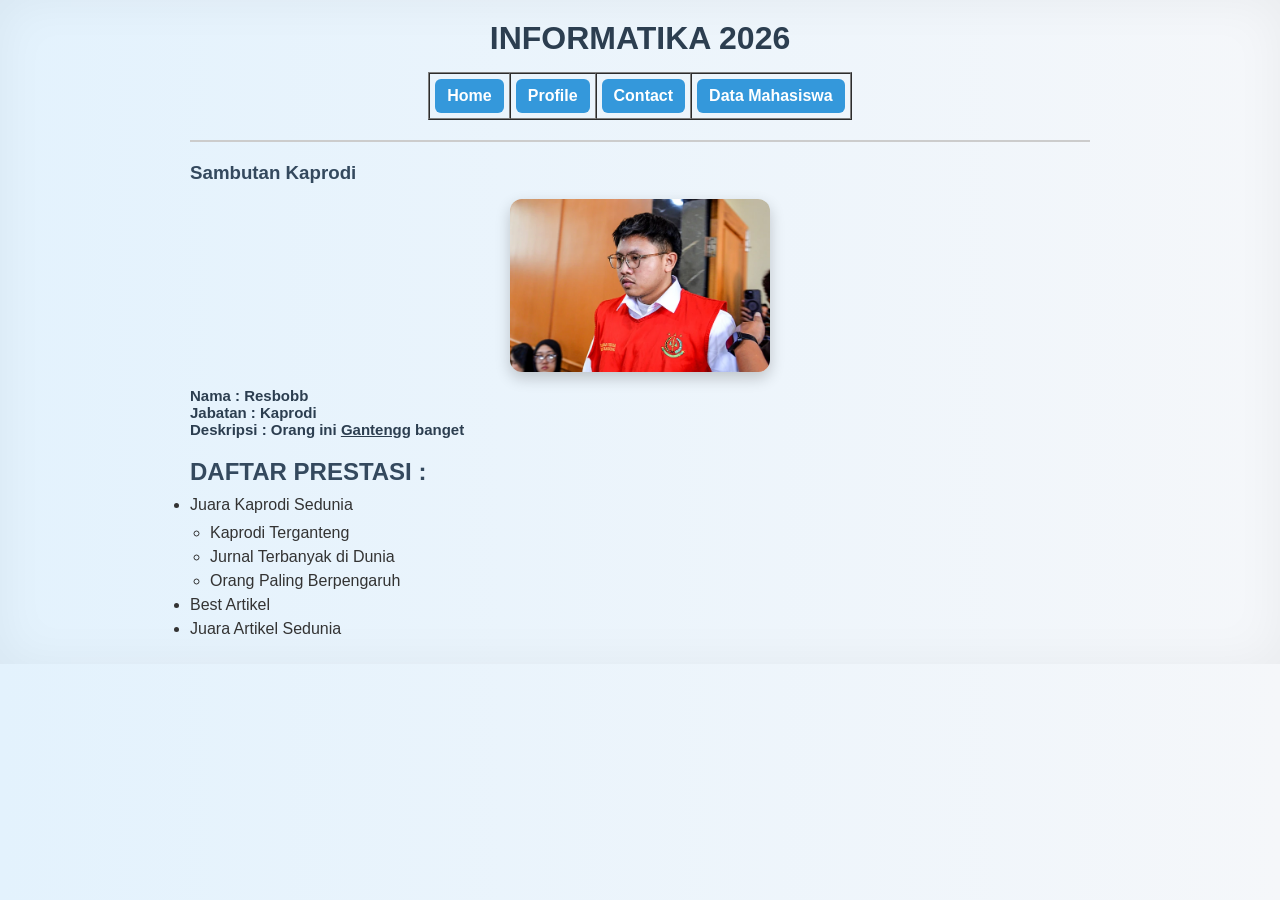
<file: index.html>
<!DOCTYPE html>
<html>
    <head>
        <meta charset="UTF-8">
        <title>
            INFORMATIKA 2026
        </title>
        <link rel="stylesheet" href="image/asets/style.css">
    </head>
    <body>
        <h1>INFORMATIKA 2026</h1>
        <table border="1" cellspacing="0" cellpadding="10"px>
            <tr>
                <td><a href="index.html">Home</a></td>
                <td><a href="profile.html">Profile</a></td>
                <td><a href="contact.html">Contact</a></td>
                <td><a href="mahasiswa.html">Data Mahasiswa</a></td>
            </tr>
        </table>

        <hr/>
        <h3>Sambutan Kaprodi</h3>
        <img src="image/resbob.jpg" width="500px" />
        <p>
            <b>Nama    : Resbobb <br>
            Jabatan : Kaprodi <br>
            Deskripsi : Orang ini <u>Gantengg</u> banget </b>
        </p>

        <h2>DAFTAR PRESTASI :</h2>
        <ul>
            <li>Juara Kaprodi Sedunia</li>
            <ul>
                <li>Kaprodi Terganteng</li>
                <li>Jurnal Terbanyak di Dunia</li>
                <li>Orang Paling Berpengaruh</li>
            </ul>
            <li>Best Artikel</li>
            <li>Juara Artikel Sedunia</li>
        </ul>

    </body>
</html>
</file>
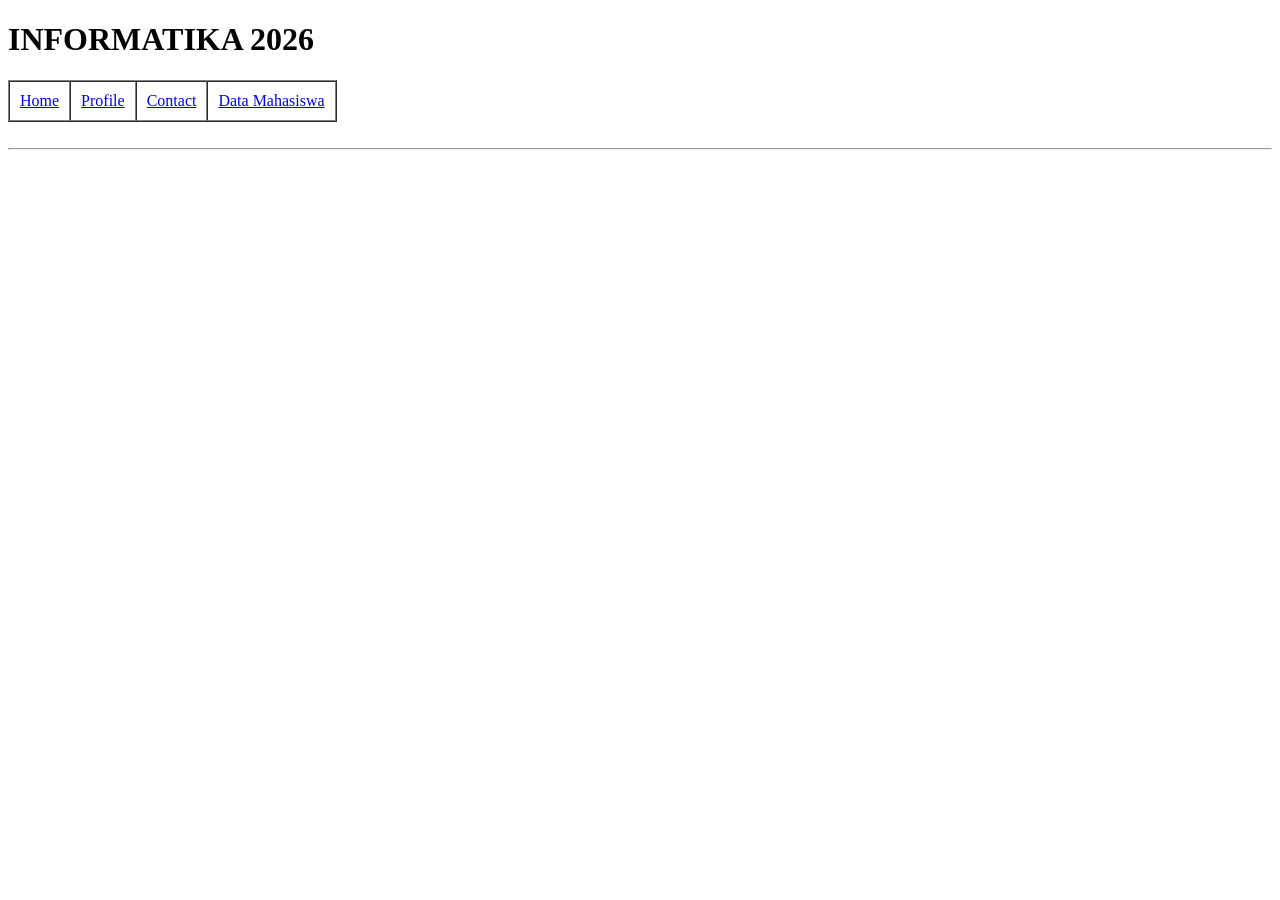
<file: contact.html>
<!DOCTYPE html>
<html lang="en">
<head>
    <meta charset="UTF-8">
    <meta name="viewport" content="width=device-width, initial-scale=1.0">
    <title>Contact Informatika</title>
</head>
<body>
    <h1>INFORMATIKA 2026</h1>
        <table border="1" cellspacing="0" cellpadding="10"px>
            <tr>
                <td><a href="index.html">Home</a></td>
                <td><a href="profile.html">Profile</a></td>
                <td><a href="contact.html">Contact</a></td>
                <td><a href="mahasiswa.html">Data Mahasiswa</a></td>
            </tr>
        </table>
        <br>
        <hr/>
</body>
</html>
</file>
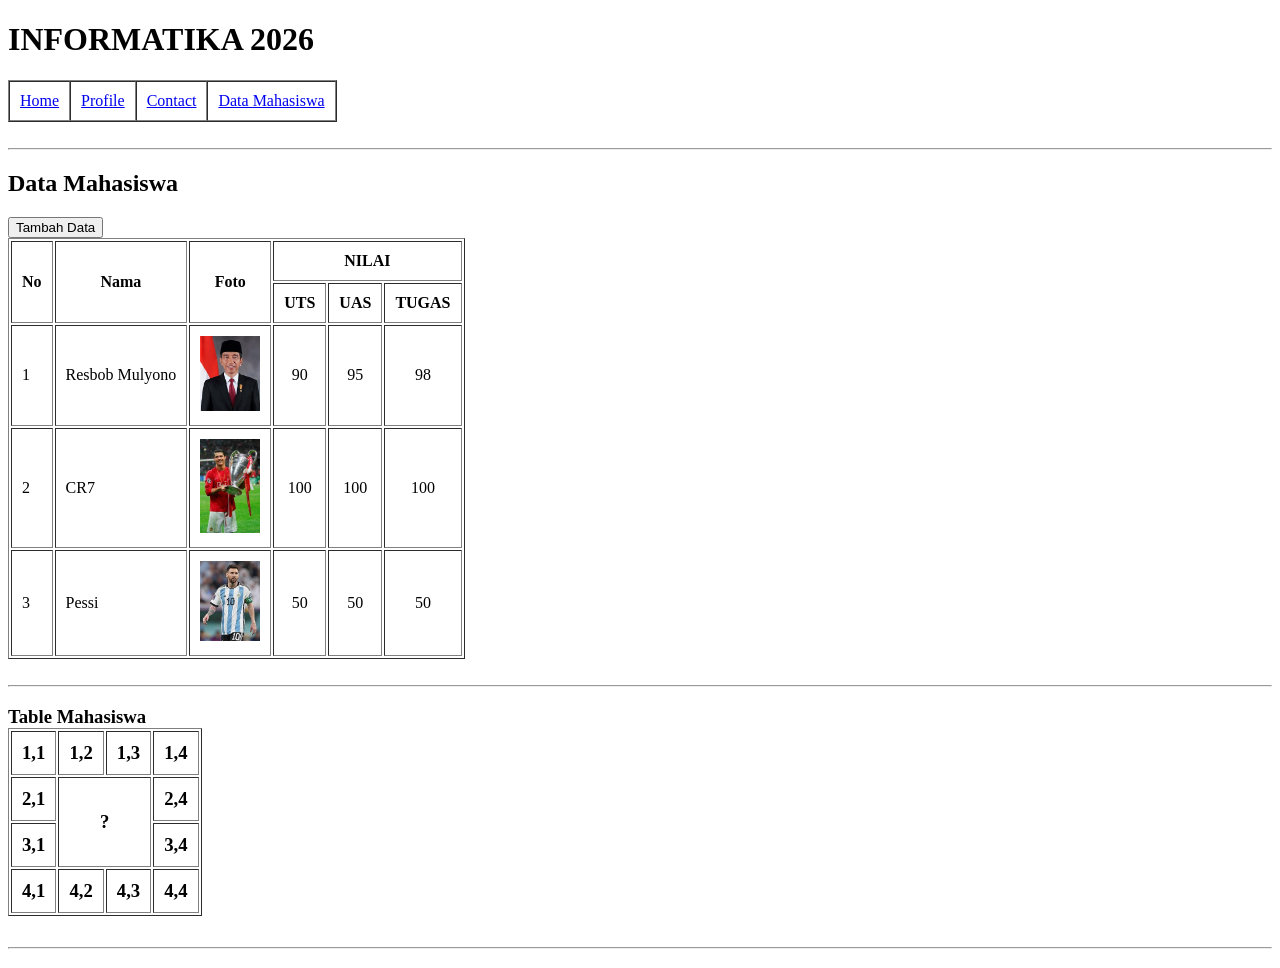
<file: mahasiswa.html>
<!DOCTYPE html>
<html lang="en">
<head>
    <meta charset="UTF-8">
    <meta name="viewport" content="width=device-width, initial-scale=1.0">
    <title>Data Mahasiswa Informatika</title>
</head>
<body>
    <h1>INFORMATIKA 2026</h1>
        <table border="1" cellspacing="0" cellpadding="10"px>
            <tr>
                <td><a href="index.html">Home</a></td>
                <td><a href="profile.html">Profile</a></td>
                <td><a href="contact.html">Contact</a></td>
                <td><a href="mahasiswa.html">Data Mahasiswa</a></td>
            </tr>
        </table>
        <br>
        <hr/>
        <h2>Data Mahasiswa</h2>
        <a href="tambahdata.html">
            <button>Tambah Data</button>
        </a>
        <table border="1" cellpadding="10px">
            <tr>
                <th rowspan="2">No</th>
                <th rowspan="2">Nama</th>
                <th rowspan="2">Foto</th>
                <th colspan="3">NILAI</th>
            </tr>
            <tr>
                <th>UTS</th>
                <th>UAS</th>
                <th>TUGAS</th>
            </tr>
            <tr>
                <td>1</td>
                <td>Resbob Mulyono</td>
                <td><img src ="image/asets/jokowi.jpg" alt="foto"
                Width="60px"></td>
                <td align="center">90</td>
                <td align="center">95</td>
                <td align="center">98</td>
            </tr>
            <tr>
                <td>2</td>
                <td>CR7</td>
                <td><img src ="image/asets/cr.jpg" alt="foto"
                Width="60px"></td>
                <td align="center">100</td>
                <td align="center">100</td>
                <td align="center">100</td>
            </tr>
            <tr>
                <td>3</td>
                <td>Pessi</td>
                <td><img src ="image/asets/messi.jpg" alt="foto"
                Width="60px"></td>
                <td align="center">50</td>
                <td align="center">50</td>
                <td align="center">50</td>
            </tr>
        </table>

        <br>
        <hr>
        <h3>Table Mahasiswa</h>
        <table border="1" cellpadding="10px">
            <tr>
                <td>1,1</td>
                <td>1,2</td>
                <td>1,3</td>
                <td>1,4</td>
            </tr>
            <tr>
                <td>2,1</td>
                <td align="center" rowspan="2" colspan="2">?</td>
                <td>2,4</td>
            </tr>
            <tr>
                <td>3,1</td>
                <td>3,4</td>
            </tr>
            <tr>
                <td>4,1</td>
                <td>4,2</td>
                <td>4,3</td>
                <td>4,4</td>
            </tr>
        </table>
        <br>
        <hr/>
</body>
</html>
</file>
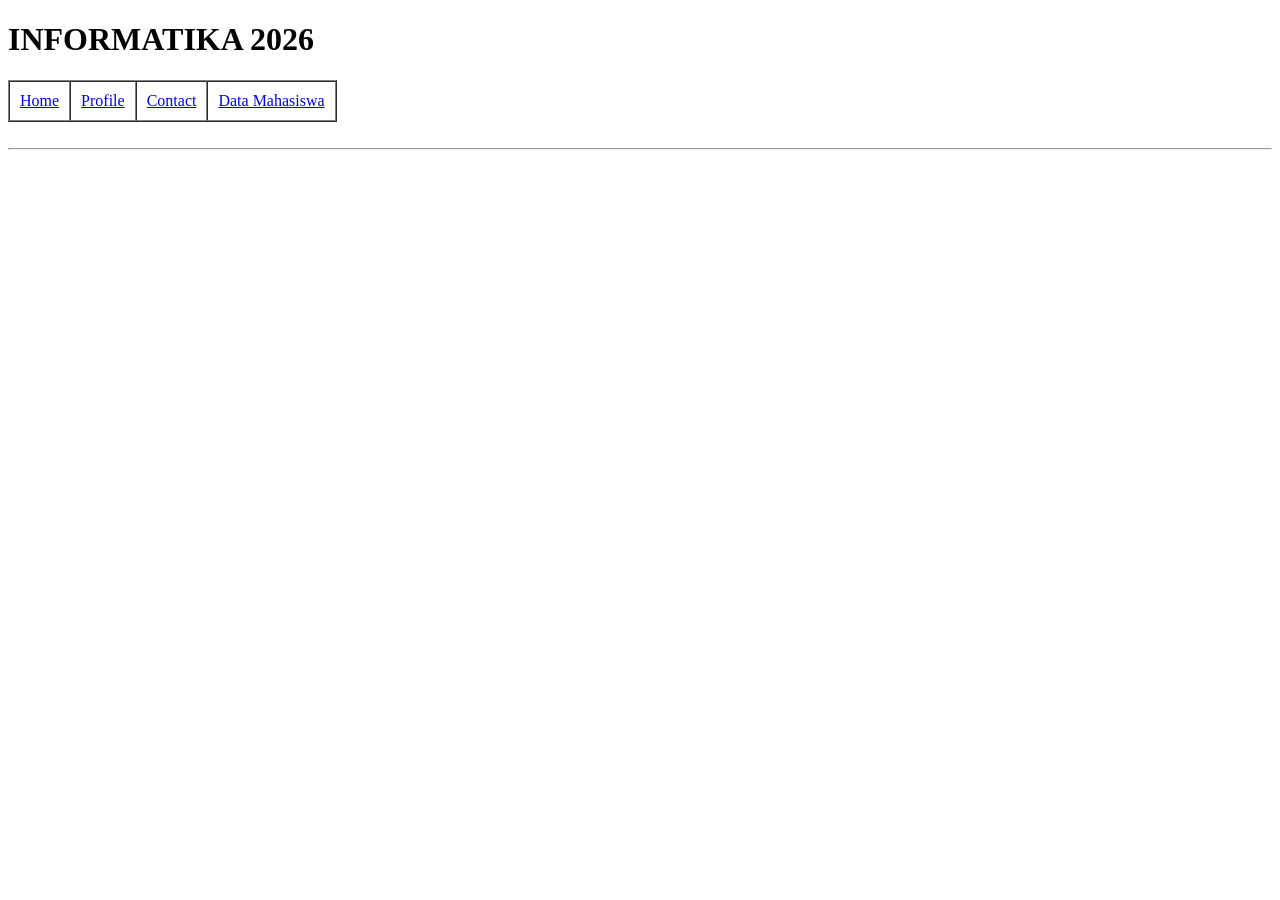
<file: profile.html>
<!DOCTYPE html>
<html lang="en">
<head>
    <meta charset="UTF-8">
    <meta name="viewport" content="width=device-width, initial-scale=1.0">
    <title>Profile Informatika</title>
</head>
<body>
    <h1>INFORMATIKA 2026</h1>
        <table border="1" cellspacing="0" cellpadding="10"px>
            <tr>
                <td><a href="index.html">Home</a></td>
                <td><a href="profile.html">Profile</a></td>
                <td><a href="contact.html">Contact</a></td>
                <td><a href="mahasiswa.html">Data Mahasiswa</a></td>
            </tr>
        </table>
        <br>
        <hr/>
</body>
</html>
</file>
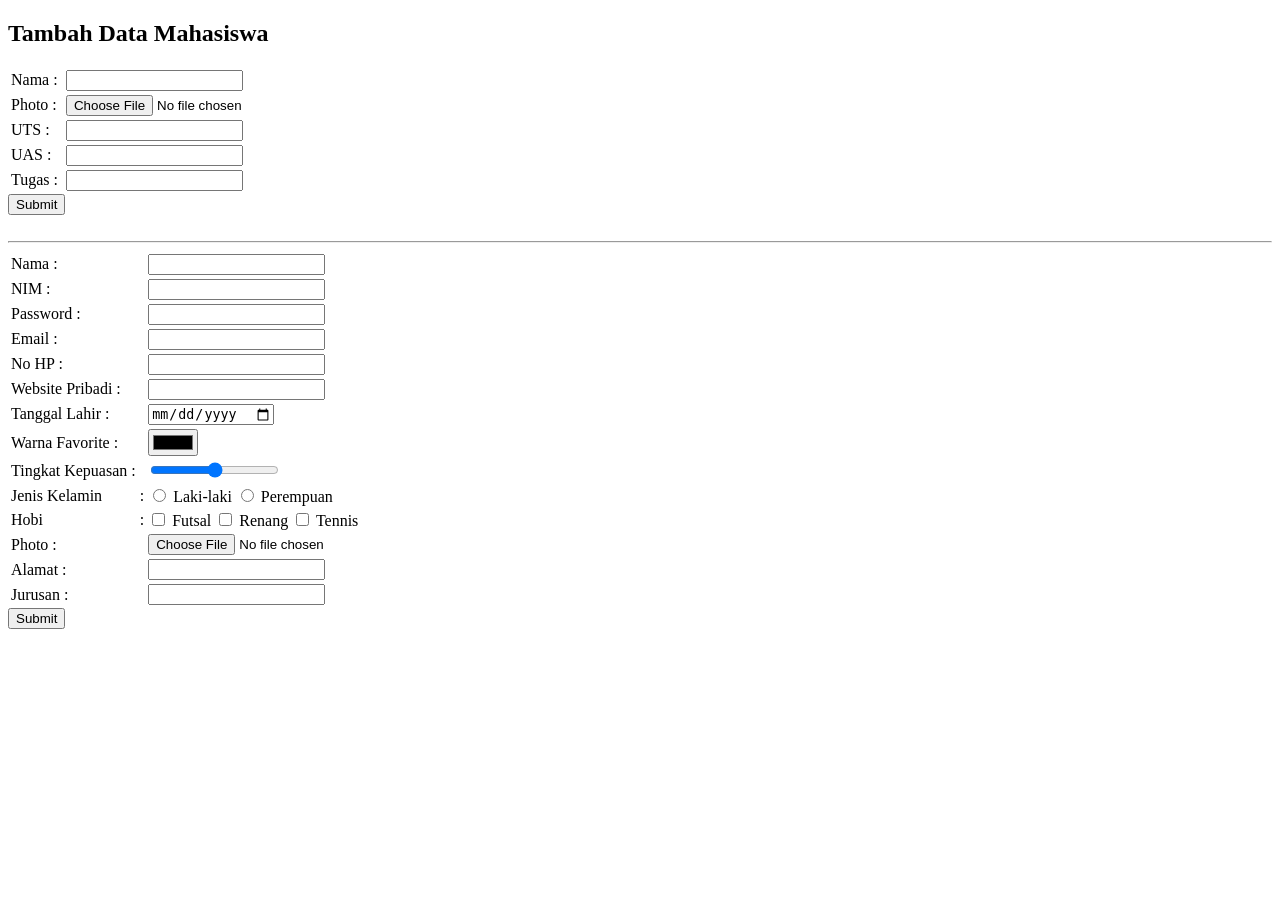
<file: tambahdata.html>
<!DOCTYPE html>
<html lang="en">
<head>
    <meta charset="UTF-8">
    <meta name="viewport" content="width=device-width, initial-scale=1.0">
    <title>Tambah Data Mahasiswa</title>
</head>
<body>
    <h2>Tambah Data Mahasiswa</h2>
    <form action="mahasiswa.html" method="post">
        <table>
            <tr>
                <td><label for="nama">Nama :</label></td>
                <td></td>
                <td><input type="text" id="nama" nama="nama" /></td>
            </tr>
            <tr>
                <td><label for="photo">Photo :</label></td>
                <td></td>
                <td><input type="file" id="photo" nama="photo" /></td>
            </tr>
            <tr>
                <td><label for="UTS">UTS :</label></td>
                <td></td>
                <td><input type="number" id="number" nama="UTS" /></td>
            </tr>
            <tr>
                <td><label for="UAS">UAS :</label></td>
                <td></td>
                <td><input type="number" id="number" nama="UAS" /></td>
            </tr>
            <tr>
                <td><label for="Tugas">Tugas :</label></td>
                <td></td>
                <td><input type="text" id="Tugas" nama="Tugas" /></td>
            </tr>
        </table>
        <input type="submit" value="Submit">
    </form>
    <br>
    <hr/>
    
    <form action="mahasiswa.html" method="post">
        <table>
            <tr>
                <td><label for="nama">Nama :</label></td>
                <td></td>
                <td><input type="text" id="nama" nama="nama" /></td>
            </tr>
            <tr>
                <td><label for="NIM">NIM :</label></td>
                <td></td>
                <td><input type="number" id="number" nama="NIM" /></td>
            </tr>
            <tr>
                <td><label for="Password">Password :</label></td>
                <td></td>
                <td><input type="password" id="password" nama="Pasword" /></td>
            </tr>
            <tr>
                <td><label for="Email">Email :</label></td>
                <td></td>
                <td><input type="email" id="email" nama="Email" /></td>
            </tr>
            <tr>
                <td><label for="No HP">No HP :</label></td>
                <td></td>
                <td><input type="tel" id="tel" nama="No HP" /></td>
            </tr>
            <tr>
                <td><label for=Website Pribadi">Website Pribadi :</label></td>
                <td></td>
                <td><input type="url" id="url" nama="Website Pribadi" /></td>
            </tr>
            <tr>
                <td><label for="Tanggal Lahir">Tanggal Lahir :</label></td>
                <td></td>
                <td><input type="date" id="date" nama="Tanggal Lahir" /></td>
            </tr>
            <tr>
                <td><label for="Warna Favorite">Warna Favorite :</label></td>
                <td></td>
                <td><input type="color" id="color" nama="Warna Favorite" /></td>
            </tr>
            <tr>
                <td><label for="Tingkat Kepuasan">Tingkat Kepuasan :</label></td>
                <td></td>
                <td><input type="range" id="range" nama="Tingkat Kepuasan" /></td>
            </tr>
            <tr>
                <td><label>Jenis Kelamin</label></td>
                <td>:</td>
                <td>
                    <input type="radio" id="laki" name="jenis_kelamin" value="Laki-laki">
                    <label for="laki">Laki-laki</label>

                    <input type="radio" id="perempuan" name="jenis_kelamin" value="Perempuan">
                    <label for="perempuan">Perempuan</label>
                </td>
            </tr>
            <tr>
                <td><label>Hobi</label></td>
                <td>:</td>
                <td>
                    <input type="checkbox" id="Futsal" name="hobi[]" value="Futsal">
                    <label for="Futsal">Futsal</label>

                    <input type="checkbox" id="Renang" name="hobi[]" value="Renang">
                    <label for="Renang">Renang</label>

                    <input type="checkbox" id="Tennis" name="hobi[]" value="Tennis">
                    <label for="Tennis">Tennis</label>
                </td>
            </tr>
            <tr>
                <td><label for="Photo">Photo :</label></td>
                <td></td>
                <td><input type="file" id="Photo" nama="Photo" /></td>
            </tr>
            <tr>
                <td><label for="Alamat">Alamat :</label></td>
                <td></td>
                <td><input type="textarea" id="textarea" nama="Alamat" /></td>
            </tr>
            <tr>
                <td><label for="Jurusan">Jurusan :</label></td>
                <td></td>
                <td><input type="select option" id="select option" nama="Jurusan" /></td>
            </tr>
        </table>
        <input type="submit" value="Submit">
    </form>

</body>
</html>
</file>
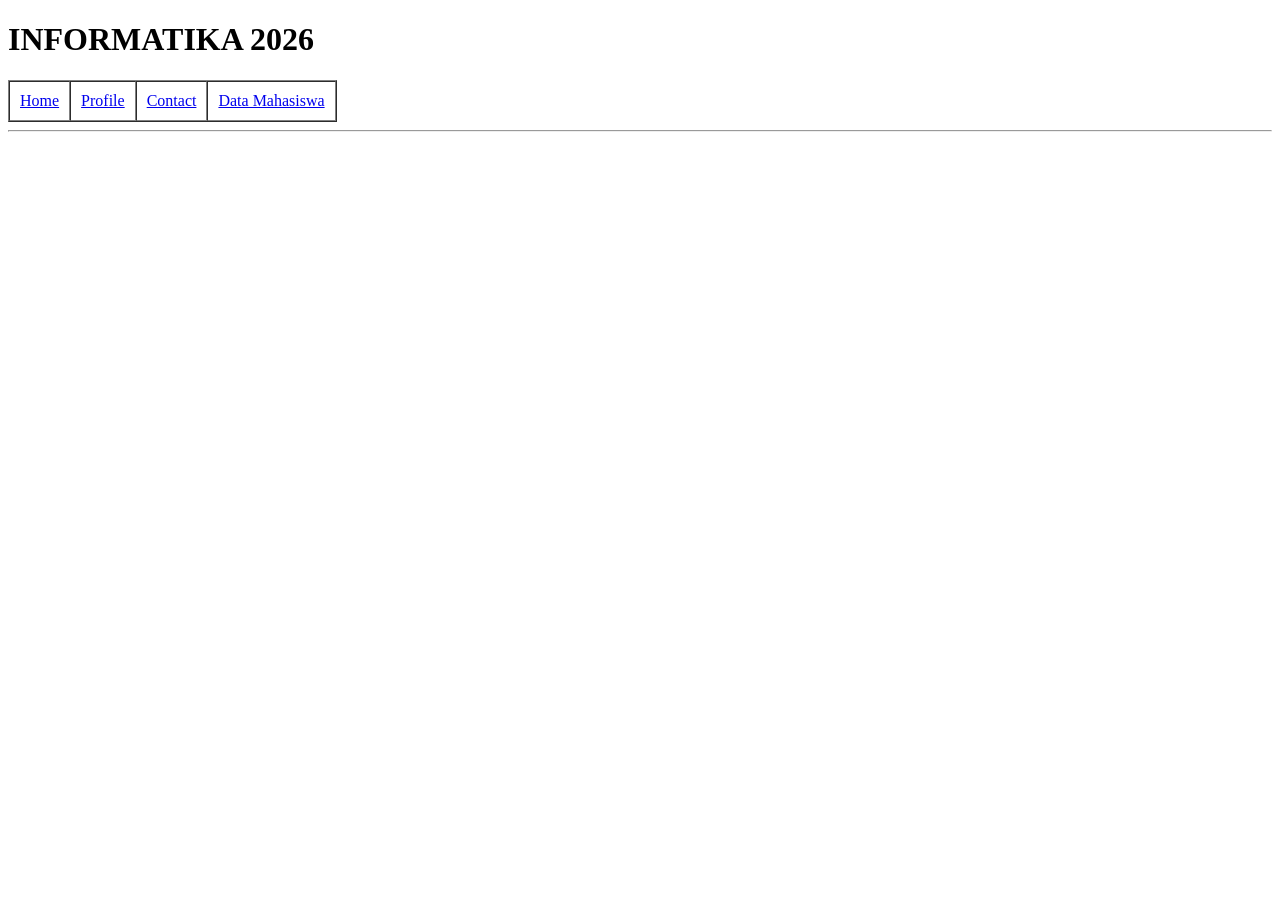
<file: image/contact.html>
<!DOCTYPE html>
<html lang="en">
<head>
    <meta charset="UTF-8">
    <meta name="viewport" content="width=device-width, initial-scale=1.0">
    <title>Contact Informatika</title>
</head>
<body>
    <h1>INFORMATIKA 2026</h1>
        <table border="1" cellspacing="0" cellpadding="10"px>
            <tr>
                <td><a href="index.html">Home</a></td>
                <td><a href="profile.html">Profile</a></td>
                <td><a href="contact.html">Contact</a></td>
                <td><a href="mahasiswa.html">Data Mahasiswa</a></td>
            </tr>
        </table>
        <hr/>
</body>
</html>
</file>
<file: image/asets/style.css>
/* RESET */
* {
    margin: 0;
    padding: 0;
    box-sizing: border-box;
}

/* BODY */
body {
    font-family: Arial, sans-serif;
    background: linear-gradient(to right, #e3f2fd, #f5f7fa);
    padding: 20px;
    color: #333;
}

/* JUDUL */
h1 {
    text-align: center;
    margin-bottom: 15px;
    color: #2c3e50;
}

/* NAV MENU (link Home, Profile, dll) */
a {
    text-decoration: none;
    padding: 8px 12px;
    margin: 5px;
    display: inline-block;
    border-radius: 6px;
    background-color: #3498db;
    color: white;
    font-weight: bold;
    transition: 0.3s;
}

a:hover {
    background-color: #2980b9;
    transform: scale(1.05);
}

/* GARIS PEMBATAS */
hr {
    margin: 20px 0;
    border: none;
    height: 2px;
    background: #ccc;
}

/* SUB JUDUL */
h3, h2 {
    margin-top: 20px;
    margin-bottom: 10px;
    color: #34495e;
}

/* GAMBAR */
img {
    display: block;
    margin: 15px auto;
    width: 260px;
    border-radius: 12px;
    box-shadow: 0 6px 15px rgba(0,0,0,0.2);
}

/* TEKS PROFIL */
p {
    margin: 5px 0;
    font-size: 15px;
}

/* LABEL (Nama, Jabatan, dll) */
b {
    color: #2c3e50;
}

/* DESKRIPSI */
p:last-of-type {
    margin-bottom: 15px;
}

/* LIST PRESTASI */
ul {
    margin-left: 20px;
    margin-top: 10px;
}

li {
    margin-bottom: 6px;
}

/* BOX HALUS TANPA UBAH HTML */
body > * {
    max-width: 900px;
    margin-left: auto;
    margin-right: auto;
}

/* CARD EFFECT OTOMATIS */
img, ul, p {
    transition: 0.3s;
}

img:hover {
    transform: scale(1.03);
}

/* SHADOW HALUS DI AREA */
body {
    box-shadow: inset 0 0 50px rgba(0,0,0,0.05);
}
</file>
